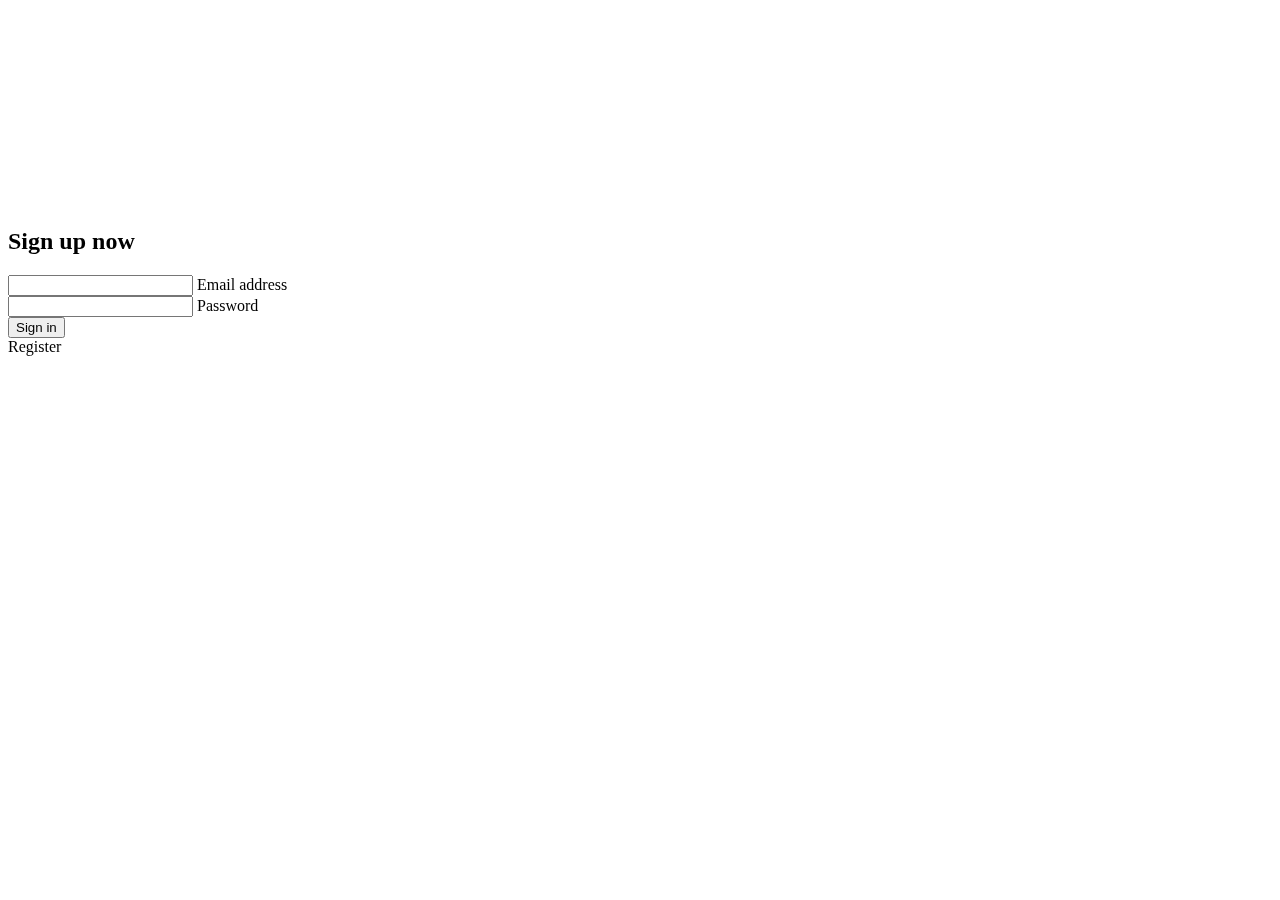
<file: src/main/resources/templates/login.html>
<!DOCTYPE html>
<html lang="en" xmlns:th="http://www.thymeleaf.org"
      xmlns:sec="http://www.thymeleaf.org/extras/spring-security">
<head>
    <meta charset="UTF-8">
    <meta name="viewport" content="width=device-width, initial-scale=1">
    <title>Login</title>
    <link href="https://cdn.jsdelivr.net/npm/bootstrap@5.2.2/dist/css/bootstrap.min.css" rel="stylesheet"
          integrity="sha384-Zenh87qX5JnK2Jl0vWa8Ck2rdkQ2Bzep5IDxbcnCeuOxjzrPF/et3URy9Bv1WTRi" crossorigin="anonymous">
</head>
<body>

<section class="text-center">
    <div class="p-5 bg-image"
         style="background-image: url('https://mdbootstrap.com/img/new/textures/full/171.jpg'); height: 300px;">
    </div>

    <div class="card mx-4 mx-md-5 shadow-5-strong"
         style="margin-top: -100px; background: hsla(0, 0%, 100%, 0.8); backdrop-filter: blur(30px);">
        <div class="card-body py-5 px-md-5">

            <div class="row d-flex justify-content-center">
                <div class="col-lg-8">
                    <h2 class="fw-bold mb-5">Sign up now</h2>
                    <form method="post" th:action="@{/login}">
                        <!--                      csrf              -->
                        <input type="hidden" th:name="${_csrf.parameterName}" th:value="${_csrf.token}"/>
                        <div class="form-outline mb-4">
                            <input type="email" id="formEmail" name="username" class="form-control"/>
                            <label class="form-label" for="formEmail">Email address</label>
                        </div>

                        <div class="form-outline mb-4">
                            <input type="password" id="password" name="password" class="form-control"/>
                            <label class="form-label" for="password">Password</label>
                        </div>

                        <button type="submit" class="btn btn-primary btn-block mb-4">
                            Sign in
                        </button>

                        <div class="text-center">
                            <a th:href="@{/registration}">Register</a>
                        </div>
                    </form>
                </div>
            </div>
        </div>
    </div>
</section>

<script src="https://cdn.jsdelivr.net/npm/@popperjs/core@2.11.6/dist/umd/popper.min.js"
        integrity="sha384-oBqDVmMz9ATKxIep9tiCxS/Z9fNfEXiDAYTujMAeBAsjFuCZSmKbSSUnQlmh/jp3"
        crossorigin="anonymous"></script>
<script src="https://cdn.jsdelivr.net/npm/bootstrap@5.2.2/dist/js/bootstrap.min.js"
        integrity="sha384-IDwe1+LCz02ROU9k972gdyvl+AESN10+x7tBKgc9I5HFtuNz0wWnPclzo6p9vxnk"
        crossorigin="anonymous"></script>

</body>
</html>
</file>
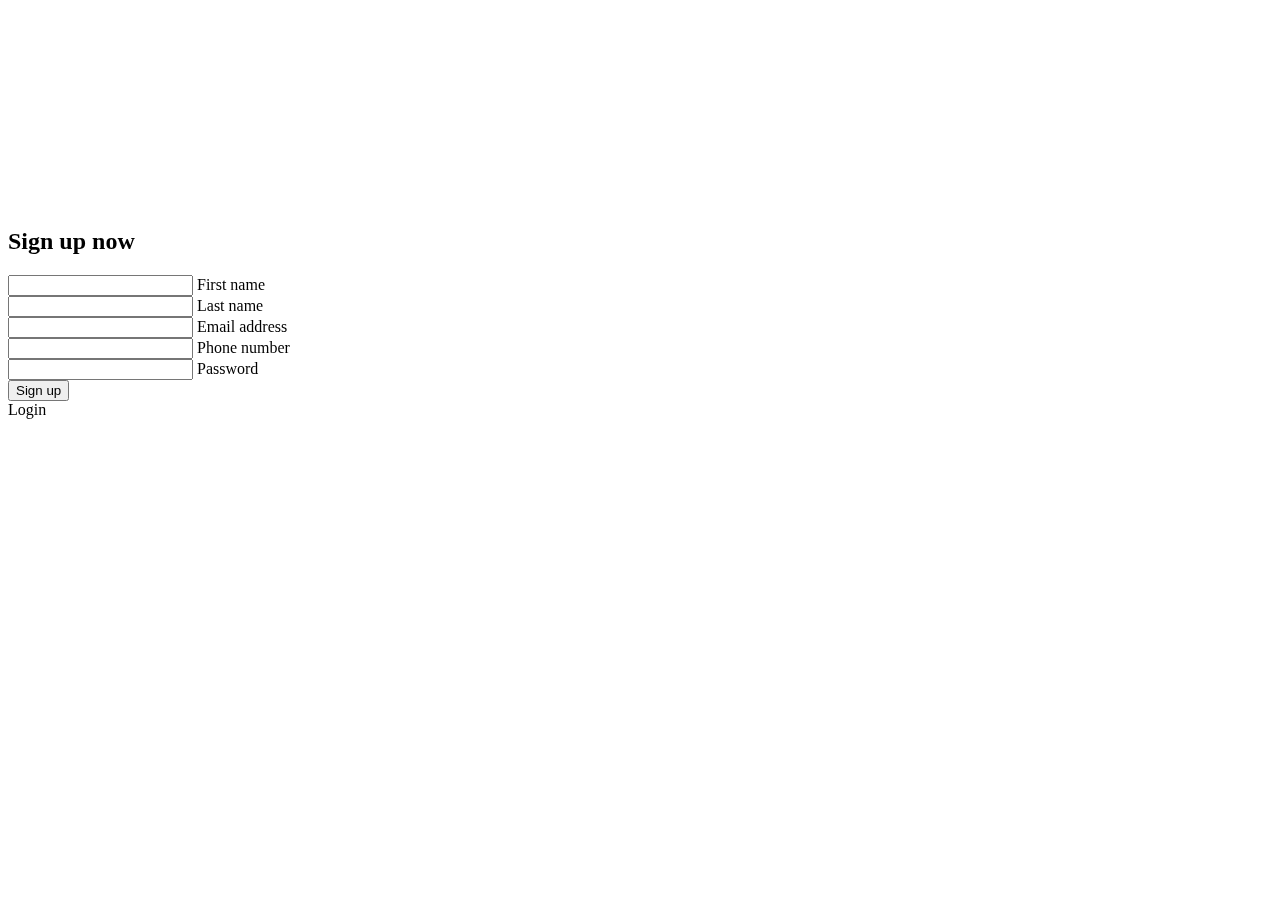
<file: src/main/resources/templates/registration.html>
<!DOCTYPE html>
<html lang="en" xmlns:th="http://www.thymeleaf.org">
<head>
    <meta charset="UTF-8">
    <title>Registration</title>
    <title>Registration</title>
    <link href="https://cdn.jsdelivr.net/npm/bootstrap@5.2.2/dist/css/bootstrap.min.css" rel="stylesheet"
          integrity="sha384-Zenh87qX5JnK2Jl0vWa8Ck2rdkQ2Bzep5IDxbcnCeuOxjzrPF/et3URy9Bv1WTRi" crossorigin="anonymous">
</head>
<body>

<section class="text-center">
    <div class="p-5 bg-image"
         style="background-image: url('https://mdbootstrap.com/img/new/textures/full/171.jpg'); height: 300px;">
    </div>

    <div class="card mx-4 mx-md-5 shadow-5-strong"
         style="margin-top: -100px; background: hsla(0, 0%, 100%, 0.8); backdrop-filter: blur(30px);">
        <div class="card-body py-5 px-md-5">
            <div class="row d-flex justify-content-center">
                <div class="col-lg-8">
                    <h2 class="fw-bold mb-5">Sign up now</h2>
                    <form method="post" th:action="@{/registration}" th:object="${client}">
                        <div class="row">
                            <div class="col-md-6 mb-4">
                                <div class="form-outline">
                                    <input type="text" id="formFirstName" th:field="*{firstName}" class="form-control"/>
                                    <label class="form-label" for="formFirstName">
                                        First name
                                    </label>
                                </div>
                            </div>
                            <div class="col-md-6 mb-4">
                                <div class="form-outline">
                                    <input type="text" id="formLastName" th:field="*{lastName}" class="form-control"/>
                                    <label class="form-label" for="formLastName">
                                        Last name
                                    </label>
                                </div>
                            </div>
                        </div>

                        <div class="form-outline mb-4">
                            <input type="email" id="formEmail" th:field="*{email}" class="form-control"/>
                            <label class="form-label" for="formEmail">Email address</label>
                        </div>

                        <div class="form-outline mb-4">
                            <input type="tel" id="formPhone" th:field="*{phoneNumber}" class="form-control"/>
                            <label class="form-label" for="formPhone">Phone number</label>
                        </div>

                        <div class="form-outline mb-4">
                            <input type="password" id="formPassword" th:field="*{password}" class="form-control"/>
                            <label class="form-label" for="formPassword">Password</label>
                        </div>

                        <button type="submit" class="btn btn-primary btn-block mb-4">
                            Sign up
                        </button>

                        <div class="text-center">
                            <a th:href="@{/login}">Login</a>
                        </div>
                    </form>
                </div>
            </div>
        </div>
    </div>
</section>


<script src="https://cdn.jsdelivr.net/npm/@popperjs/core@2.11.6/dist/umd/popper.min.js"
        integrity="sha384-oBqDVmMz9ATKxIep9tiCxS/Z9fNfEXiDAYTujMAeBAsjFuCZSmKbSSUnQlmh/jp3"
        crossorigin="anonymous"></script>
<script src="https://cdn.jsdelivr.net/npm/bootstrap@5.2.2/dist/js/bootstrap.min.js"
        integrity="sha384-IDwe1+LCz02ROU9k972gdyvl+AESN10+x7tBKgc9I5HFtuNz0wWnPclzo6p9vxnk"
        crossorigin="anonymous"></script>
</body>
</html>
</file>
